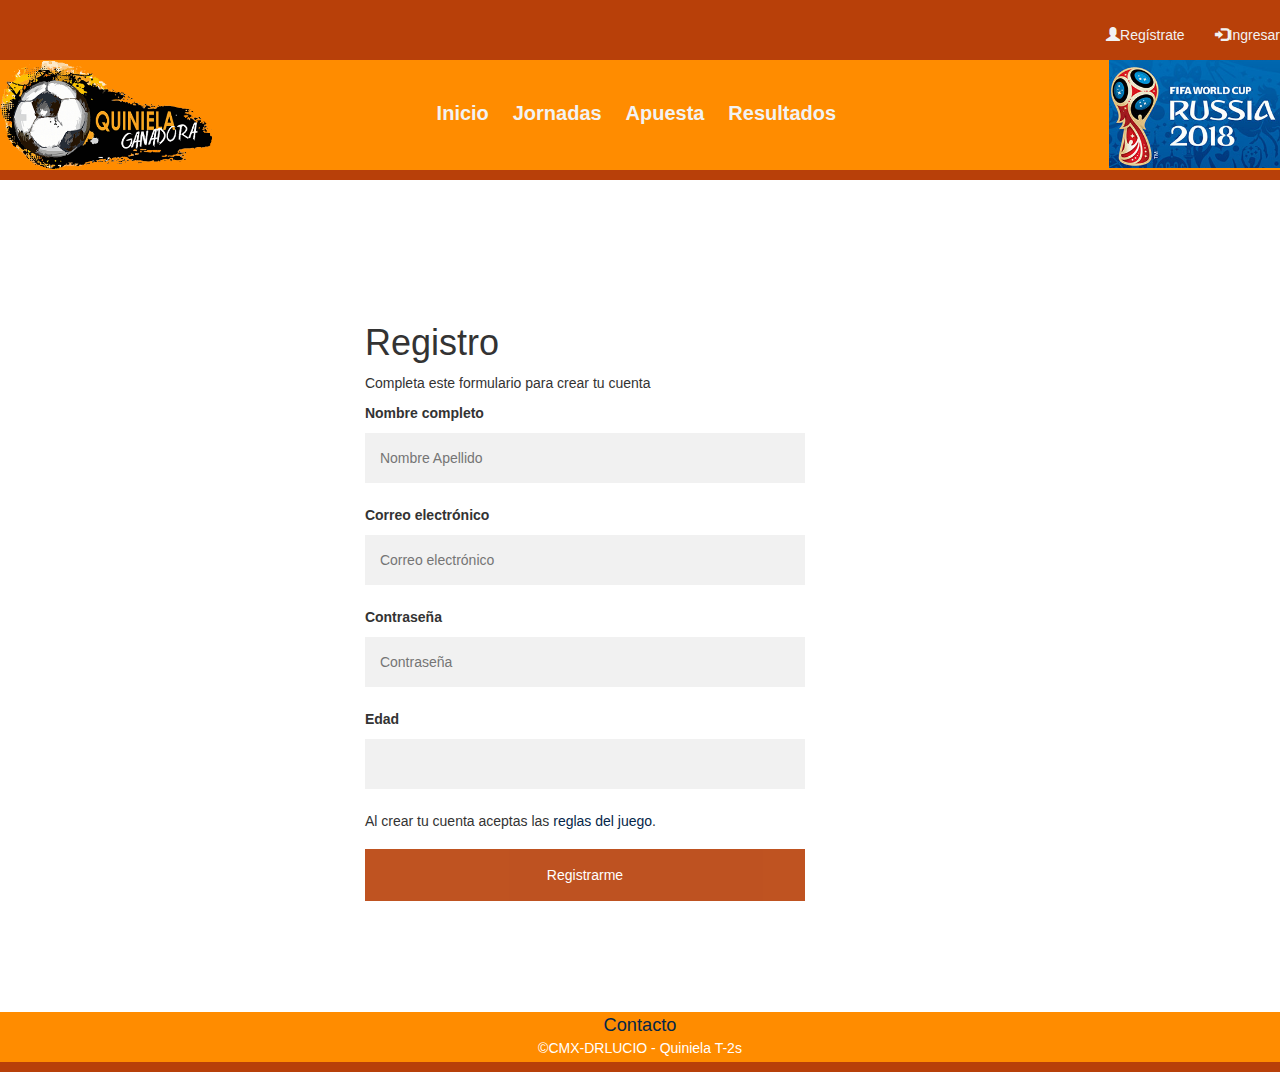
<file: index.html>
<!DOCTYPE html>
<html lang="es">
<head>
    <meta charset="UTF-8">
    <link rel="stylesheet" href="https://maxcdn.bootstrapcdn.com/bootstrap/3.3.7/css/bootstrap.min.css">
    <link rel="stylesheet" href="css/main.css">
    <title>Quiniela Ganadora</title>
</head>
<body>
    <header>
        <div class="registro">
                    <ul class="nav navbar-nav navbar-right">
                            <li><a href="index.html"><span class="glyphicon glyphicon-user"></span>Regístrate</a></li>
                            <li><a href="log-in.html"><span class="glyphicon glyphicon-log-in"></span>Ingresar</a></li>
                    </ul>
        </div>
         
         <div class="*">
            <div class="colum">
               <img class="logo1" src="recursos/quinielalogo.png">
            </div>
            <nav class="colum">
              <a href="index.html">Inicio</a>
              <a href="jornadas.html">Jornadas</a>
              <a href="apuestas.html">Apuesta</a>
              <a href="resultados.html">Resultados</a>
            </nav>
            <div class="colum">
                <img class="logo2" src="recursos/rusialogo.png">
            </div>
        </div>
        
    </header>

    <main>
        <div class="container" "register">
           <form class="" action="log-in.html">
             <h1>Registro</h1>
             <p>Completa este formulario para crear tu cuenta</p>
   
             <label for="name"><b>Nombre completo</b></label>
             <input type="text" placeholder="Nombre Apellido" name="name" required>
   
             <label for="email"><b>Correo electrónico</b></label>
             <input type="email" placeholder="Correo electrónico" name="email" required>
   
             <label for="psw"><b>Contraseña</b></label>
             <input type="password" placeholder="Contraseña" name="psw" required>
   
             <label for="age"><b>Edad</b></label>
             <input type="number" placeholder="" name="age" required>
   
   
             <p>Al crear tu cuenta aceptas las <a href="reglamento.html">reglas del juego</a>.</p>
             <button type="submit" class="registerbtn">Registrarme</button>
   
           </form>
         </div>
       </main>

       <footer>
        <div class="footer">
          <ul class="">
            <li><a class="contact" href="#">Contacto</a></li>
            <p>&copy;CMX-DRLUCIO - Quiniela T-2s</p>
          </ul>
        </div>
      </footer>
   
</body>
</html>
</file>
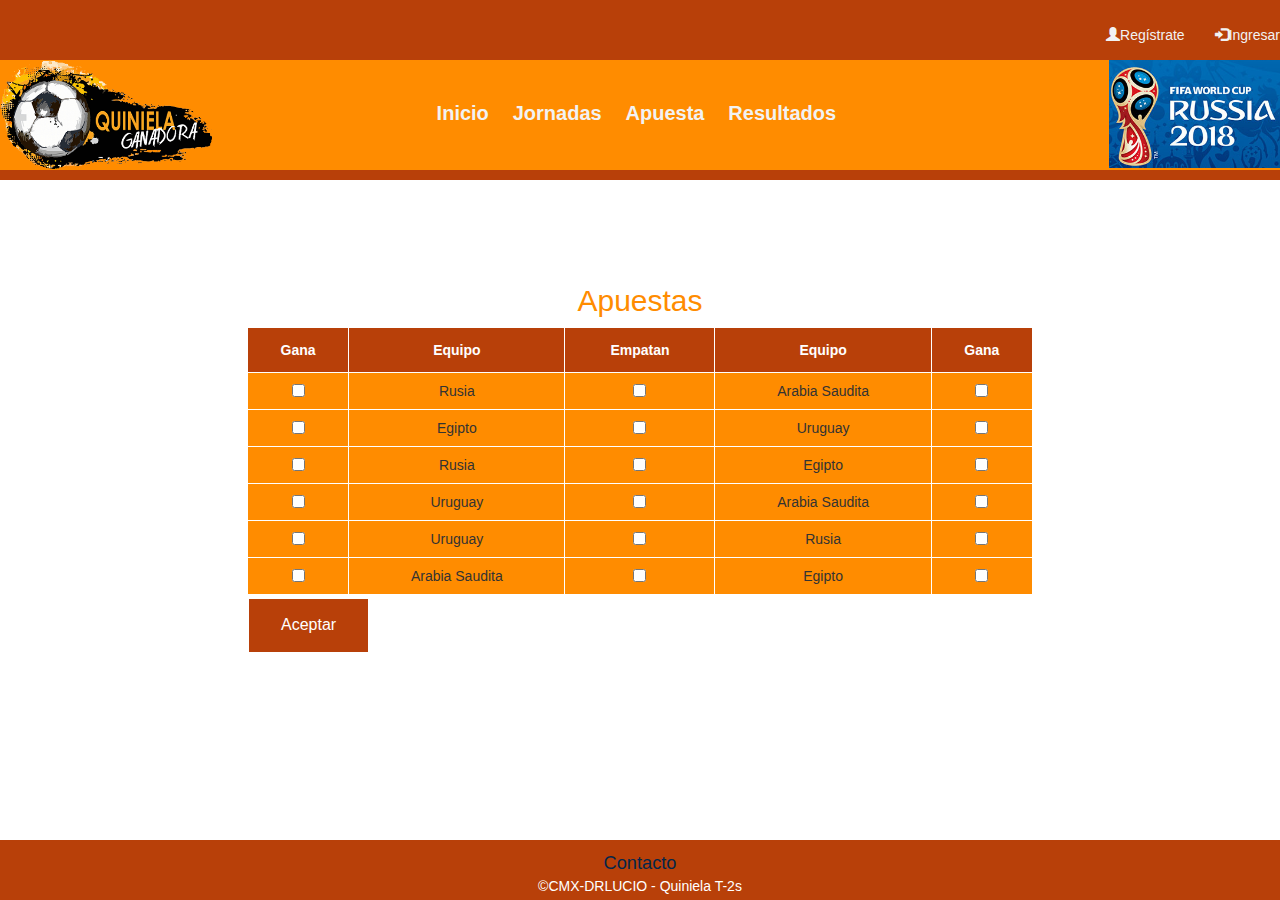
<file: apuestas.html>
<!DOCTYPE html>
<html lang="en">
<head>
    <meta charset="UTF-8">
    <meta name="viewport" content="width=device-width, initial-scale=1.0">
    <meta http-equiv="X-UA-Compatible" content="ie=edge">
    <link rel="stylesheet" href="https://maxcdn.bootstrapcdn.com/bootstrap/3.3.7/css/bootstrap.min.css">
    <link rel="stylesheet" href="css/main.css">
    <link rel="stylesheet" href="css/apuestas.css">
    
    <title>Apuestas</title>
</head>
<body>
        <header>
            <div class="registro">
                        <ul class="nav navbar-nav navbar-right">
                                <li><a href="index.html"><span class="glyphicon glyphicon-user"></span>Regístrate</a></li>
                                <li><a href="log-in.html"><span class="glyphicon glyphicon-log-in"></span>Ingresar</a></li>
                        </ul>
            </div>
             
             <div class="*">
                <div class="colum">
                   <img class="logo1" src="recursos/quinielalogo.png">
                </div>
                <nav class="colum">
                  <a href="index.html">Inicio</a>
                  <a href="jornadas.html">Jornadas</a>
                  <a href="apuestas.html">Apuesta</a>
                  <a href="resultados.html">Resultados</a>
                </nav>
                <div class="colum">
                    <img class="logo2" src="recursos/rusialogo.png">
                </div>
            </div>
            
        </header>
     
        <main>
            <div class="container" "register">
                    
                <h2>Apuestas</h2>
                <table id="customers">
                        <tr>
                          <th>Gana</th>
                          <th>Equipo</th>
                          <th>Empatan</th>
                          <th>Equipo</th>
                          <th>Gana</th>
                          
                        </tr>
                        <tr>
                          <td><input type="checkbox" name="" value=""></td>
                          <td>Rusia</td>
                          <td><input type="checkbox" name="" value=""></td>
                          <td>Arabia Saudita</td>
                          <td><input type="checkbox" name="" value=""></td>
                          
                        </tr>
                        <tr>
                          <td><input type="checkbox" name="" value=""></td>
                          <td>Egipto</td>
                          <td><input type="checkbox" name="" value=""></td>
                          <td>Uruguay</td>
                          <td><input type="checkbox" name="" value=""></td>
                         
                        </tr>
                        <tr>
                          <td><input type="checkbox" name="" value=""></td>
                          <td>Rusia</td>
                          <td><input type="checkbox" name="" value=""></td>
                          <td>Egipto</td>
                          <td><input type="checkbox" name="" value=""></td>
                         
                        </tr>
                        <tr>
                            <td><input type="checkbox" name="" value=""></td>
                            <td>Uruguay</td>
                            <td><input type="checkbox" name="" value=""></td>
                            <td>Arabia Saudita</td>
                            <td><input type="checkbox" name="" value=""></td>
                           
                        </tr>
                        <tr>
                            <td><input type="checkbox" name="" value=""></td>
                            <td>Uruguay</td>
                            <td><input type="checkbox" name="" value=""></td>
                            <td>Rusia</td>
                            <td><input type="checkbox" name="" value=""></td>
                           
                        </tr>
                        <tr>
                            <td><input type="checkbox" name="" value=""></td>
                            <td>Arabia Saudita</td>
                            <td><input type="checkbox" name="" value=""></td>
                            <td>Egipto</td>
                            <td><input type="checkbox" name="" value=""></td>
                           
                        </tr>
                      
                    </table>
                    <input value="Aceptar" target="_parent" onclick="Login()" type="button" class="boton"/> 
                    
               </div>
              
             </form>            
            </div>
           </main>
    
           <footer>
            <div class="footer">
              <ul class="">
                <li><a class="contact" href="contacto.html">Contacto</a></li>
                <p>&copy;CMX-DRLUCIO - Quiniela T-2s</p>
              </ul>
            </div>
          </footer>
</body>
</html>
</file>
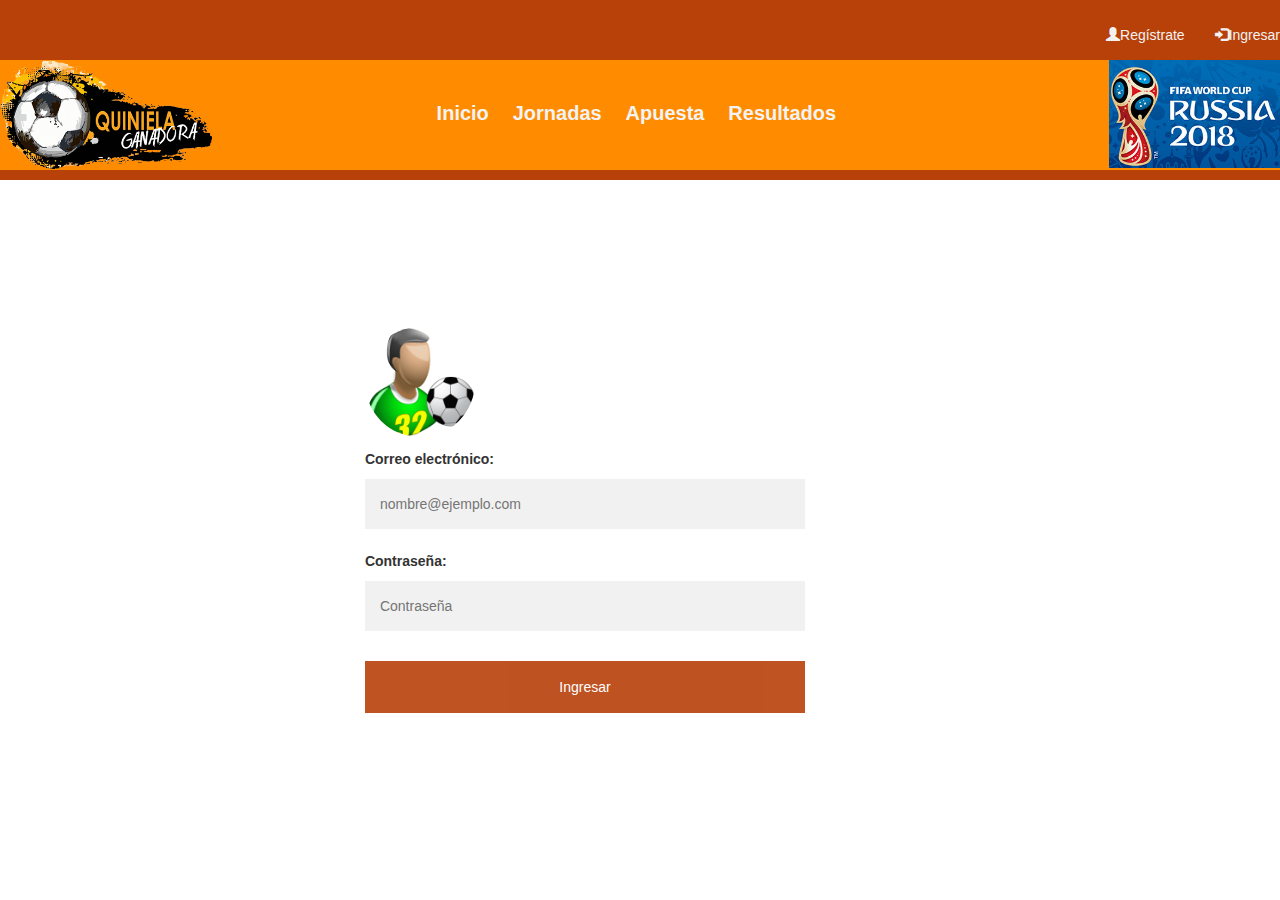
<file: log-in.html>
<!DOCTYPE html>
<html lang="es">
<head>
    <meta charset="UTF-8">
    <link rel="stylesheet" href="https://maxcdn.bootstrapcdn.com/bootstrap/3.3.7/css/bootstrap.min.css">
    <link rel="stylesheet" href="css/main.css">
    <title>Quiniela Ganadora</title>
</head>
<body>
    <header>
        <div class="registro">
                    <ul class="nav navbar-nav navbar-right">
                            <li><a href="index.html"><span class="glyphicon glyphicon-user"></span>Regístrate</a></li>
                            <li><a href="log-in.html"><span class="glyphicon glyphicon-log-in"></span>Ingresar</a></li>
                    </ul>
        </div>
         
         <div class="*">
            <div class="colum">
               <img class="logo1" src="recursos/quinielalogo.png">
            </div>
            <nav class="colum">
              <a href="index.html">Inicio</a>
              <a href="jornadas.html">Jornadas</a>
              <a href="quiniela.html">Apuesta</a>
              <a href="resultados.html">Resultados</a>
            </nav>
            <div class="colum">
                <img class="logo2" src="recursos/rusialogo.png">
            </div>
        </div>
        
    </header>

    <main>
        <div class="container" "register">
           <form action="quiniela.html">
           <div class="imgcontainer">
             <img src="images/img_avatar2.png" alt="Avatar" class="avatar">
           </div>
   
           <div class="">
             <label for="email"><b>Correo electrónico:</b></label>
             <input type="email" placeholder="nombre@ejemplo.com" name="email" required>
   
             <label for="psw"><b>Contraseña:</b></label>
             <input type="password" placeholder="Contraseña" name="psw" required>
   
             <button type="submit">Ingresar</button>
           </div>
         </form>
        </div>
       </main>
    
    </body>
</html>
</file>
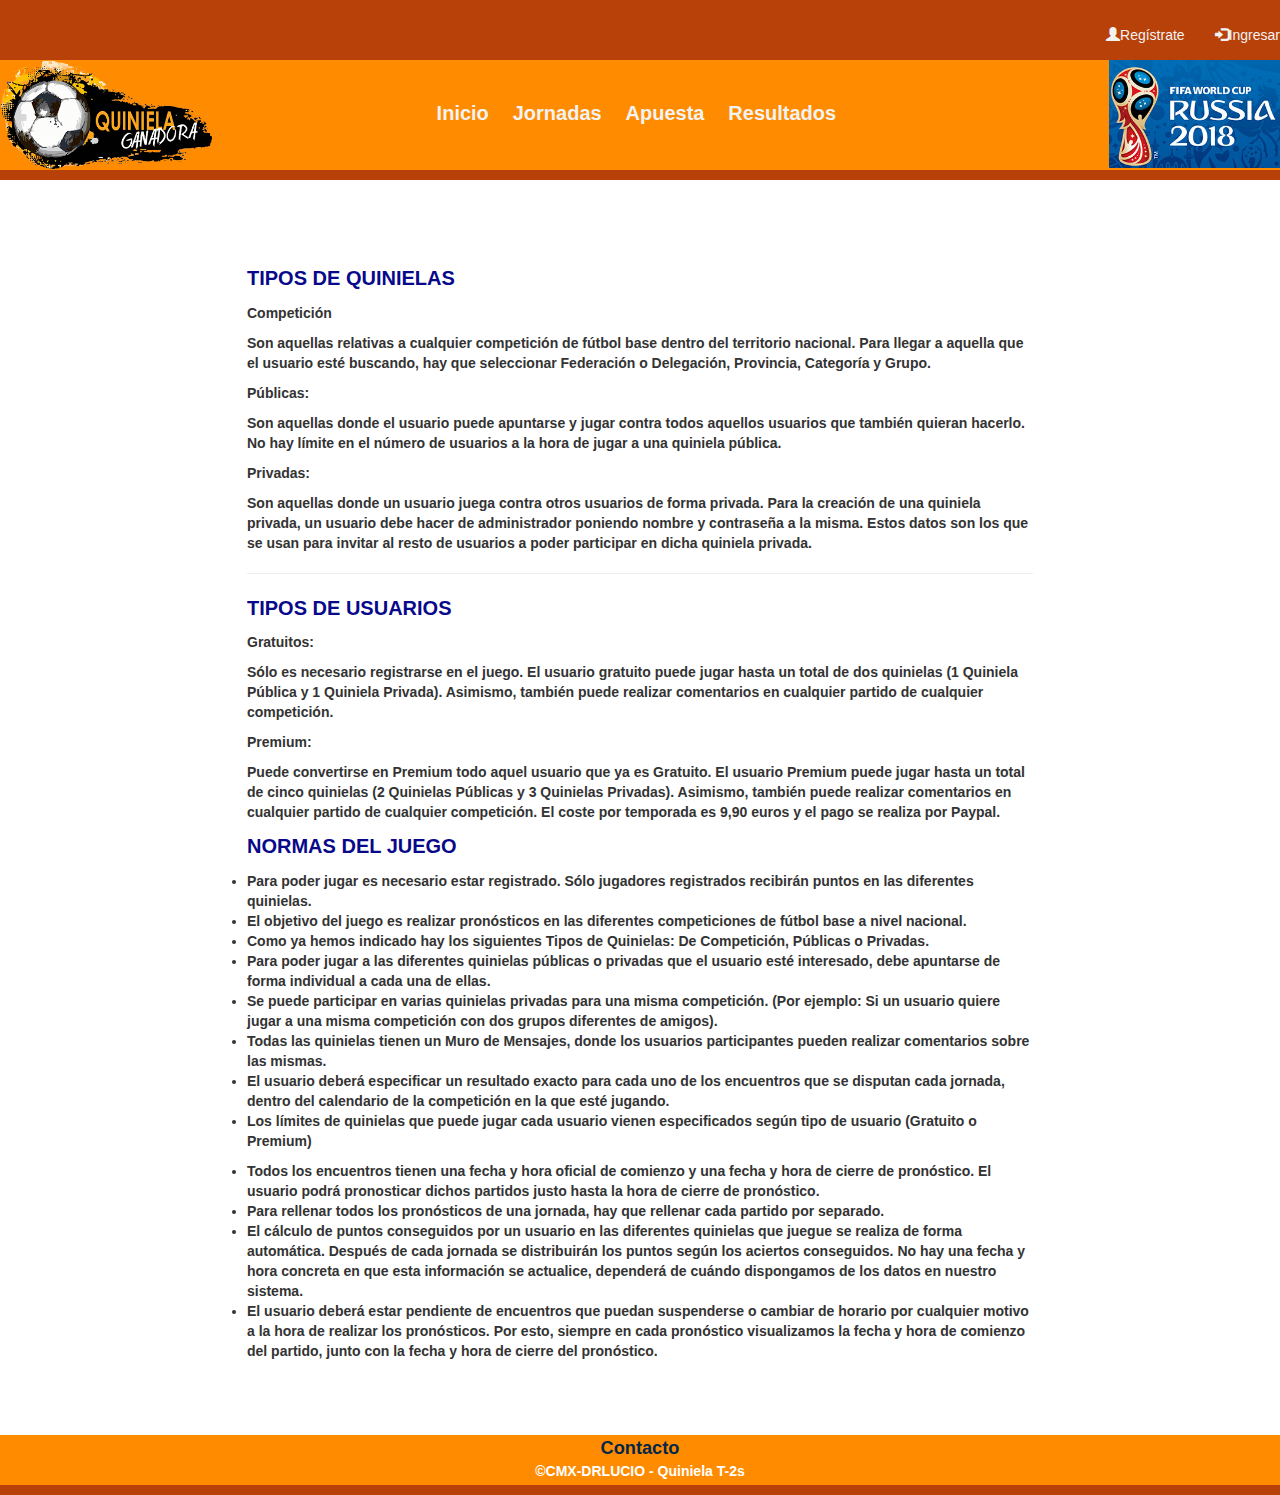
<file: reglamento.html>
<!DOCTYPE html>
<html lang="es">
<head>
    <meta charset="UTF-8">
    <link rel="stylesheet" href="https://maxcdn.bootstrapcdn.com/bootstrap/3.3.7/css/bootstrap.min.css">
    <link rel="stylesheet" href="css/main.css">
    <title>Quiniela Ganadora</title>
</head>
<body>
    <header>
        <div class="registro">
                    <ul class="nav navbar-nav navbar-right">
                            <li><a href="index.html"><span class="glyphicon glyphicon-user"></span>Regístrate</a></li>
                            <li><a href="log-in.html"><span class="glyphicon glyphicon-log-in"></span>Ingresar</a></li>
                    </ul>
        </div>
         
         <div class="*">
            <div class="colum">
               <img class="logo1" src="recursos/quinielalogo.png">
            </div>
            <nav class="colum">
              <a href="index.html">Inicio</a>
              <a href="jornadas.html">Jornadas</a>
              <a href="quiniela.html">Apuesta</a>
              <a href="resultados.html">Resultados</a>
            </nav>
            <div class="colum">
                <img class="logo2" src="recursos/rusialogo.png">
            </div>
        </div>
        
    </header>

    <main>
        <section>
          <div class="container">
            <p class="rules-header"> <strong><span>TIPOS DE QUINIELAS</span></p>
            <p><strong>Competición</strong></p>
            <p>Son aquellas relativas a cualquier competición de fútbol base dentro del territorio nacional. Para llegar a aquella que el usuario esté buscando, hay que seleccionar Federación o Delegación, Provincia, Categoría y Grupo.</p>
            <p><strong>Públicas:</strong></p>
            <p>Son aquellas donde el usuario puede apuntarse y jugar contra todos aquellos usuarios que también quieran hacerlo. No hay límite en el número de usuarios a la hora de jugar a una quiniela pública.</p>
            <p><strong>Privadas:</strong></p>
            <p>Son aquellas donde un usuario juega contra otros usuarios de forma privada. Para la creación de una quiniela privada, un usuario debe hacer de administrador poniendo nombre y contraseña a la misma. Estos datos son los que se usan para invitar al resto de usuarios a poder participar en dicha quiniela privada.</p>
            <hr>
            <p class="rules-header"> <strong><span>TIPOS DE USUARIOS</span></p>
            <p><strong>Gratuitos:</strong></p>
            <p>Sólo es necesario registrarse en el juego. El usuario gratuito puede jugar hasta un total de dos quinielas (1 Quiniela Pública y 1 Quiniela Privada). Asimismo, también puede realizar comentarios en cualquier partido de cualquier competición.</p>
            <p><strong>Premium:</strong></p>
            <p>Puede convertirse en Premium todo aquel usuario que ya es Gratuito. El usuario Premium puede jugar hasta un total de cinco quinielas (2 Quinielas Públicas y 3 Quinielas Privadas). Asimismo, también puede realizar comentarios en cualquier partido de cualquier competición. El coste por temporada es 9,90 euros y el pago se realiza por Paypal.</p>
            <p class="rules-header"> <strong><span>NORMAS DEL JUEGO</span></p>
            <ul><li>Para poder jugar es necesario estar registrado. Sólo jugadores registrados recibirán puntos en las diferentes quinielas.</li>
              <li>El objetivo del juego es realizar pronósticos en las diferentes competiciones de fútbol base a nivel nacional.</li>
              <li>Como ya hemos indicado hay los siguientes Tipos de Quinielas: De Competición, Públicas o Privadas.</li>
              <li>Para poder jugar a las diferentes quinielas públicas o privadas que el usuario esté interesado, debe apuntarse de forma individual a cada una de ellas.</li>
              <li>Se puede participar en varias quinielas privadas para una misma competición. (Por ejemplo: Si un usuario quiere jugar a una misma competición con dos grupos diferentes de amigos).</li><li>Todas las quinielas tienen un Muro de Mensajes, donde los usuarios participantes pueden realizar comentarios sobre las mismas.</li><li>El usuario deberá especificar un resultado exacto para cada uno de los encuentros que se disputan cada jornada, dentro del calendario de la competición en la que esté jugando.</li>
              <li>Los límites de quinielas que puede jugar cada usuario vienen especificados según tipo de usuario (Gratuito o Premium)</li>
            </ul>
            <ul>
              <li>Todos los encuentros tienen una fecha y hora oficial de comienzo y una fecha y hora de cierre de pronóstico. El usuario podrá pronosticar dichos partidos justo hasta la hora de cierre de pronóstico.</li><li>Para rellenar todos los pronósticos de una jornada, hay que rellenar cada partido por separado.</li><li>El cálculo de puntos conseguidos por un usuario en las diferentes quinielas que juegue se realiza de forma automática. Después de cada jornada se distribuirán los puntos según los aciertos conseguidos. No hay una fecha y hora concreta en que esta información se actualice, dependerá de cuándo dispongamos de los datos en nuestro sistema.</li>
              <li>El usuario deberá estar pendiente de encuentros que puedan suspenderse o cambiar de horario por cualquier motivo a la hora de realizar los pronósticos. Por esto, siempre en cada pronóstico visualizamos la fecha y hora de comienzo del partido, junto con la fecha y hora de cierre del pronóstico.</li>
            </ul>
          </div>
        </section>
      </main>

       <footer>
        <div class="footer">
          <ul class="">
            <li><a class="contact" href="contacto.html">Contacto</a></li>
            <p>&copy;CMX-DRLUCIO - Quiniela T-2s</p>
          </ul>
        </div>
      </footer>
    
    </body>
</html>
</file>
<file: css/main.css>
*{margin:0; padding:0;}

.registro {

    float: right;
    background-color: #b84009;
    width: 100%;
    overflow: hidden;

}

.registro a {
    float: left;
    display: block;
    color: #f2f2f2;
    text-align: center;
    padding: 14px 16px;
    text-decoration: none;
}

.registro a:hover {
    background-color: #ddd;
    color: black;
}

header {

     width: 100%;
     overflow: hidden;
     border-top: 10px solid #b84009;
     border-bottom: 10px solid #b84009;
     background-color: #ff8c00;
     margin-bottom: 20px;
     position: initial;

}

.colum {

    float: left;
    width: 33.33%;
}

.wrapper {

    width: 90%;
    max-width: 1000px;
    margin: auto;
    overflow: hidden;
}

header .titulo {

    color:#f0d645;
    font-size: 30px;
    line-height: 110px;
    float: left;
}

header nav {

    float: right;
    line-height: 110px;
}

header nav a {

    display: inline-block;
    color:#f2f2f2;
    text-decoration: none;
    padding: 5px 10px;
    line-height: 80px;
    font-size: 20px;
    font-weight: bold;
  
}

header nav a:hover{

    background: goldenrod;
    border-radius: 20%

}

.logo1 {

    float: left;
    height: 50%;
    width: 50%;
}

.logo2 {

    float:right;
    height: 40%;
    width: 40%;
}

main {
    padding: 0 auto;
    margin: 0 auto;
}

.container {
    padding: 16px;
    position: relative;
    align-content: auto;
}

input[type=text], input[type=password], input[type=email], input[type=number] {
    width: 80%;
    padding: 15px;
    margin: 5px 0 22px 0;
    display: block;
    border: none;
    background: #f1f1f1;
}

input[type=text]:focus, input[type=password]:focus, input[type=email]:focus, input[type=number]:focus  {
    background-color: #ddd;
    outline: none;
    display: block;
}

.registerbtn {
    background-color: #b84009;
    color: white;
    padding: 16px 20px;
    margin: 8px 0;
    border: none;
    cursor: pointer;
    width: 80%;
    opacity: 0.9;
}

.registerbtn:hover {
    opacity:1;
}

a {
    color: rgb(4, 38, 73);
}

.signin {
    background-color: #f1f1f1;
    text-align:center;
    display: block;
    float: none;
    width: 100%;
}

form{
    align-content: center;
    position: relative;
    display: block;
    padding: 5% 15%;
    margin: 0 auto;
    width: 100%;
}

button {
    background-color: #b84009;
    color: white;
    padding: 14px 20px;
    margin: 8px 0;
    border: none;
    cursor: pointer;
    width: 80%;
}

button:hover {
    opacity: 0.8;
}

.imgcontainer {
    padding-block-start: 0 auto;
    margin: 24px 0 12px 0;
    align-content: center;
}

img.avatar {
    width: 20%;
    border-radius: 50%;
    position: auto;
    display: block;
}

.container {
    padding: auto;
    position: auto;
    padding: 5% 15%;
    margin: auto;
}

span.psw {
    padding-top: 16px;
}

.button{
    padding: 50px;
    width: 80%;
}
button{
    background-color: #b84009;
    color: white;
    padding: 16px 20px;
    margin: 8px 0;
    border: none;
    cursor: pointer;
    width: 80%;
    opacity: 0.9;
}

.footer {
    padding-block-end: 0;
    left: 0;
    bottom: 0;
    width: 100%;
    height: 60px;
    background-color: #ff8c00;
    border-bottom: 10px solid #b84009;
    color: white;
    text-align: center;
}
footer ul {
    list-style: none;
}
.contact {
    padding: 20px;
    font-size: 1.3em;
}

.title{
    text-align: center ;
    font-size: 60px;
    font-family: sans-serif;
    font-style: oblique;
    font-size-adjust: auto;
    color: #6E6E6E;
  }
  .rules{
    color: #08088A;
    text-align: center;
    text-align:
  }
  .rules-header{
    color: #08088A;
    font-size: 20px;
  }
</file>
<file: css/apuestas.css>
#customers {
    margin-left: auto;
    margin-right: auto;
    border-collapse: collapse;
    width: 75%;
    text-align:center; 
    width:100%;
    margin-bottom: 20 px;
}

h2{
    color: #ff8c00;
    text-align: center;

}

#customers td, #customers th {
    border: 1px solid white;
    padding: 7px;
    text-align: center;
    background-color: #ff8c00;
}

#customers tr:nth-child(even){background-color: #b84009;}

#customers tr:hover {background-color: #ff8c00;}

#customers th {
    padding-top: 12px;
    padding-bottom: 12px;
    text-align: center;
    background-color: #b84009;
    color: white;
}
.boton{
    /*margin-left: auto;
    margin-right: auto;/*/
    margin: 0 50% 0 50%;
    background-color: #b84009;
    border: none;
    color: #ffff;
    padding: 15px 32px;
    text-align: center;
    text-decoration: none;
    display: flex;
    font-size: 16px;
    margin: 4px 2px;
    cursor: pointer;
}
.footer {
    position: absolute;
    right: 0;
    bottom: 0;
    left: 0;
    padding: 1rem;
    background-color: #b84009;
    text-align: center;
  }
</file>
